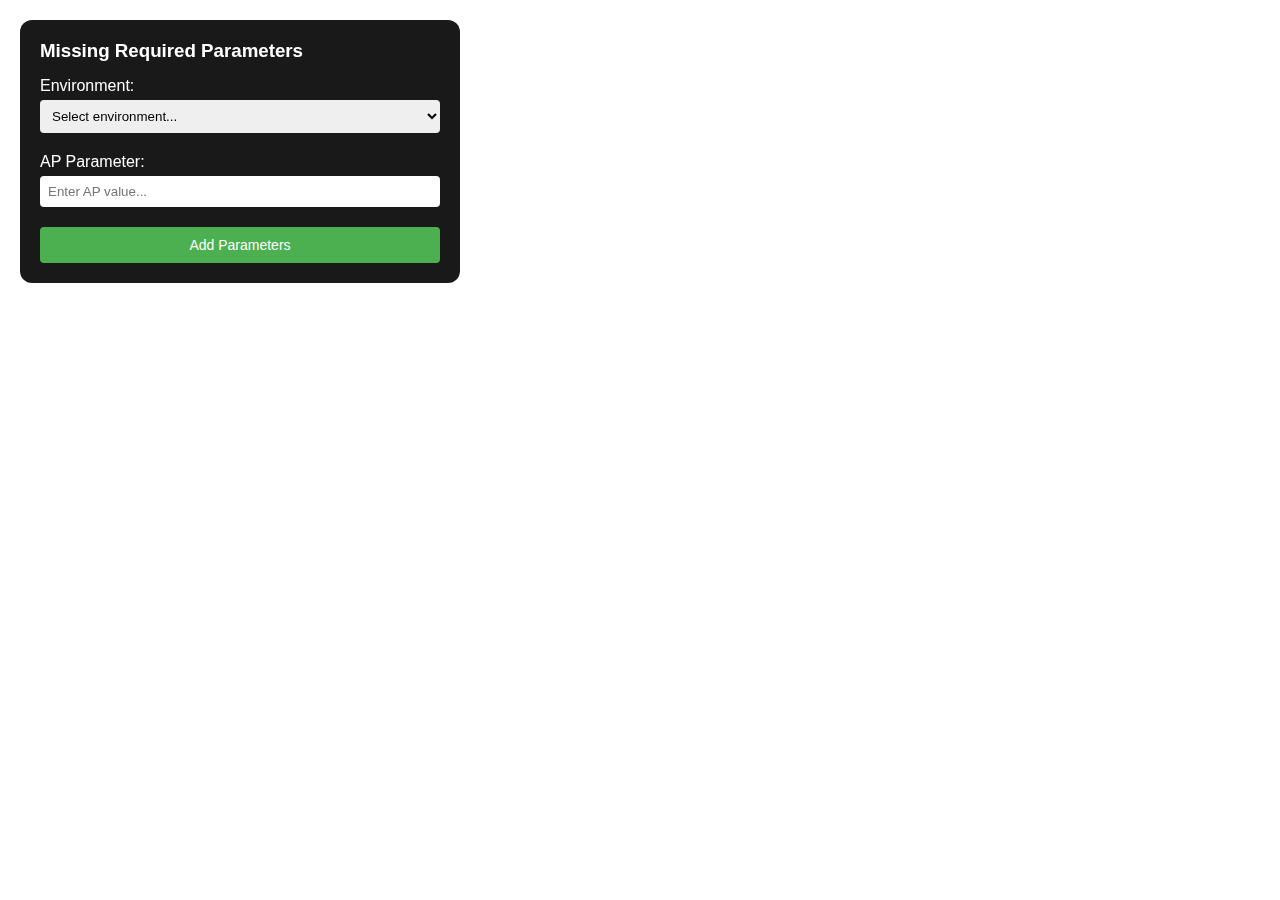
<file: index.html>
<!DOCTYPE html>
<html>
  <head>
    <script>
      function getQueryParam(param) {
        const urlParams = new URLSearchParams(window.location.search);
        return urlParams.get(param);
      }

      function validateEnvironment() {
        const env = getQueryParam("env");
        const ap = getQueryParam("ap");
        const allowedEnvs = ["dev", "staging", "prod"];

        let hasErrors = false;
        const errorMessages = [];

        if (!env || !allowedEnvs.includes(env)) {
          hasErrors = true;
          errorMessages.push({
            title: "Environment Required",
            message:
              "Please add an environment query parameter: ?env=dev, ?env=staging, or ?env=prod",
            background: "#ff6b6b",
          });
        }

        if (!ap) {
          hasErrors = true;
          errorMessages.push({
            title: "AP Parameter Required",
            message: "Please add an 'ap' query parameter to the URL",
            background: "#ff9500",
          });
        }

        // Always show the form for parameter management
        const container = document.createElement("div");
        container.style.cssText =
          "position: fixed; top: 20px; left: 20px; z-index: 10000; background: rgba(0,0,0,0.9); padding: 20px; border-radius: 12px; color: white; font-family: Arial, sans-serif; min-width: 400px;";

        const title = document.createElement("h3");
        title.textContent =
          env && ap ? "Update Parameters" : "Missing Required Parameters";
        title.style.cssText = "margin: 0 0 15px 0; color: white;";
        container.appendChild(title);

        // Environment input - always show
        const envGroup = document.createElement("div");
        envGroup.style.cssText = "margin-bottom: 15px;";

        const envLabel = document.createElement("label");
        envLabel.textContent = "Environment:";
        envLabel.style.cssText =
          "display: block; margin-bottom: 5px; color: white;";
        envGroup.appendChild(envLabel);

        const envSelect = document.createElement("select");
        envSelect.style.cssText =
          "width: 100%; padding: 8px; border-radius: 4px; border: none; margin-bottom: 5px;";
        envSelect.innerHTML = `
          <option value="">Select environment...</option>
          <option value="dev" ${env === "dev" ? "selected" : ""}>dev</option>
          <option value="staging" ${
            env === "staging" ? "selected" : ""
          }>staging</option>
          <option value="prod" ${env === "prod" ? "selected" : ""}>prod</option>
        `;
        envGroup.appendChild(envSelect);

        container.appendChild(envGroup);

        // AP input - always show
        const apGroup = document.createElement("div");
        apGroup.style.cssText = "margin-bottom: 15px;";

        const apLabel = document.createElement("label");
        apLabel.textContent = "AP Parameter:";
        apLabel.style.cssText =
          "display: block; margin-bottom: 5px; color: white;";
        apGroup.appendChild(apLabel);

        const apInput = document.createElement("input");
        apInput.type = "text";
        apInput.placeholder = "Enter AP value...";
        apInput.value = ap || "";
        apInput.style.cssText =
          "width: 100%; padding: 8px; border-radius: 4px; border: none; margin-bottom: 5px; box-sizing: border-box;";
        apGroup.appendChild(apInput);

        container.appendChild(apGroup);

        // Update button
        const updateBtn = document.createElement("button");
        updateBtn.textContent =
          env && ap ? "Update Parameters" : "Add Parameters";
        updateBtn.style.cssText =
          "background: #4CAF50; color: white; border: none; padding: 10px 20px; border-radius: 4px; cursor: pointer; font-size: 14px; width: 100%;";
        updateBtn.onclick = function () {
          const newEnv = container.querySelector("select")?.value || env;
          const newAp = container.querySelector("input")?.value || ap;

          if (newEnv && newAp) {
            const url = new URL(window.location);
            url.searchParams.set("env", newEnv);
            url.searchParams.set("ap", newAp);
            window.location.href = url.toString();
          } else {
            alert("Please fill in all required fields");
          }
        };
        container.appendChild(updateBtn);

        document.body.appendChild(container);

        // Return validation result for script loading logic
        return hasErrors;
      }

      const idFromUrl = getQueryParam("id") || "21";
      window.YONDER__CLIENT_CODE = idFromUrl;

      function loadWidgetScript() {
        const env = getQueryParam("env");
        let scriptUrl;

        switch (env) {
          case "dev":
            scriptUrl = "https://dev.widget.yonderhq.com/main.js";
            break;
          case "staging":
            scriptUrl = "https://staging.widget.yonderhq.com/main.js";
            break;
          case "prod":
            scriptUrl = "https://widget.yonderhq.com/main.js";
            break;
          default:
            scriptUrl = "https://staging.widget.yonderhq.com/main.js";
        }

        const script = document.createElement("script");
        script.src = scriptUrl;
        document.head.appendChild(script);
      }

      document.addEventListener("DOMContentLoaded", function () {
        // Always show the form for parameter management
        validateEnvironment();

        // Only load widget script if validation passes
        if (getQueryParam("env") && getQueryParam("ap")) {
          loadWidgetScript();
        }
      });
    </script>
  </head>
  <body></body>
</html>
</file>
